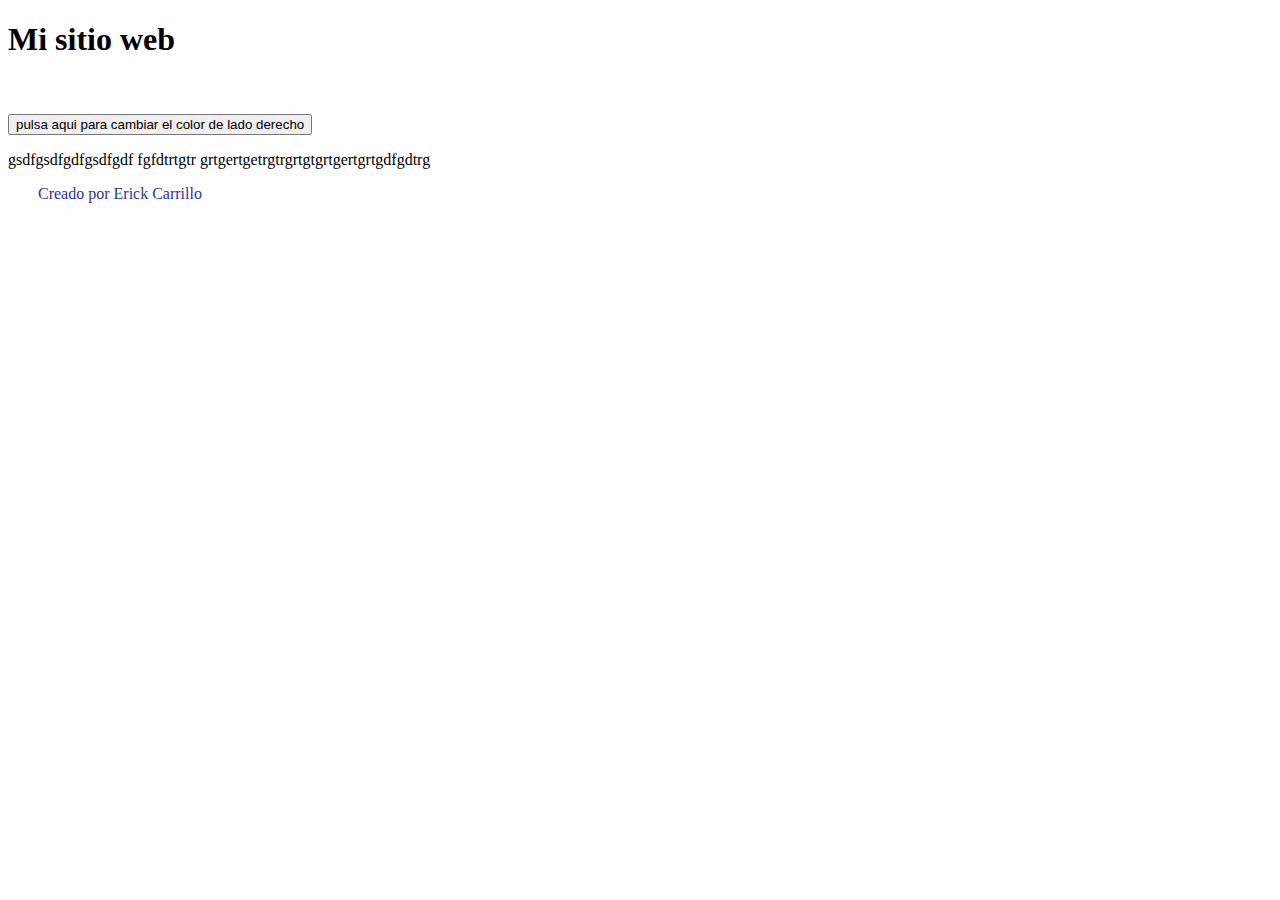
<file: lab/index.html>
<!DOCTYPE html>
 
<html lang="es">
 
<head>
<title>Prueba de HTML5</title>
<meta charset="utf-8" />
<style type="text/css" id="cont_estilo"  ></style>

<link rel="stylesheet"  href="style.css"  type="text/css"/>
<script src="ajax.js" type="text/javascript" ></script>
<script type="text/javascript">
function color(){
	est1=new ObjetoAjax();
   est1.pedirTexto("style2.css","cont_estilo");
   document.getElementById("espacio2").innerHTML="me has colocado un color rojo";
	}
</script>
</head>
 
<body>
    <div id="header" class="header">
       <h1 >Mi sitio web</h1>
       <p>&nbsp;</p>
    </div>
    <div id="contenedor" class="contenedor">
    <div id="espacio1" class="espacio1">

      <P><input type="button" onclick="color()" value="pulsa aqui para cambiar el color de lado derecho"></input></P>
    </div>
    <div id="espacio2" class="espacio2"><P>gsdfgsdfgdfgsdfgdf fgfdtrtgtr grtgertgetrgtrgrtgtgrtgertgrtgdfgdtrg </P>
    <p id="imagen"></p></div>
	</div>
    
    <div id="footer" class="footer">
    <p style="padding-left: 30px;"></span>
<span style="color: #333399;"> Creado por Erick Carrillo</span></p>
    </div>
</body>
</html>
</file>
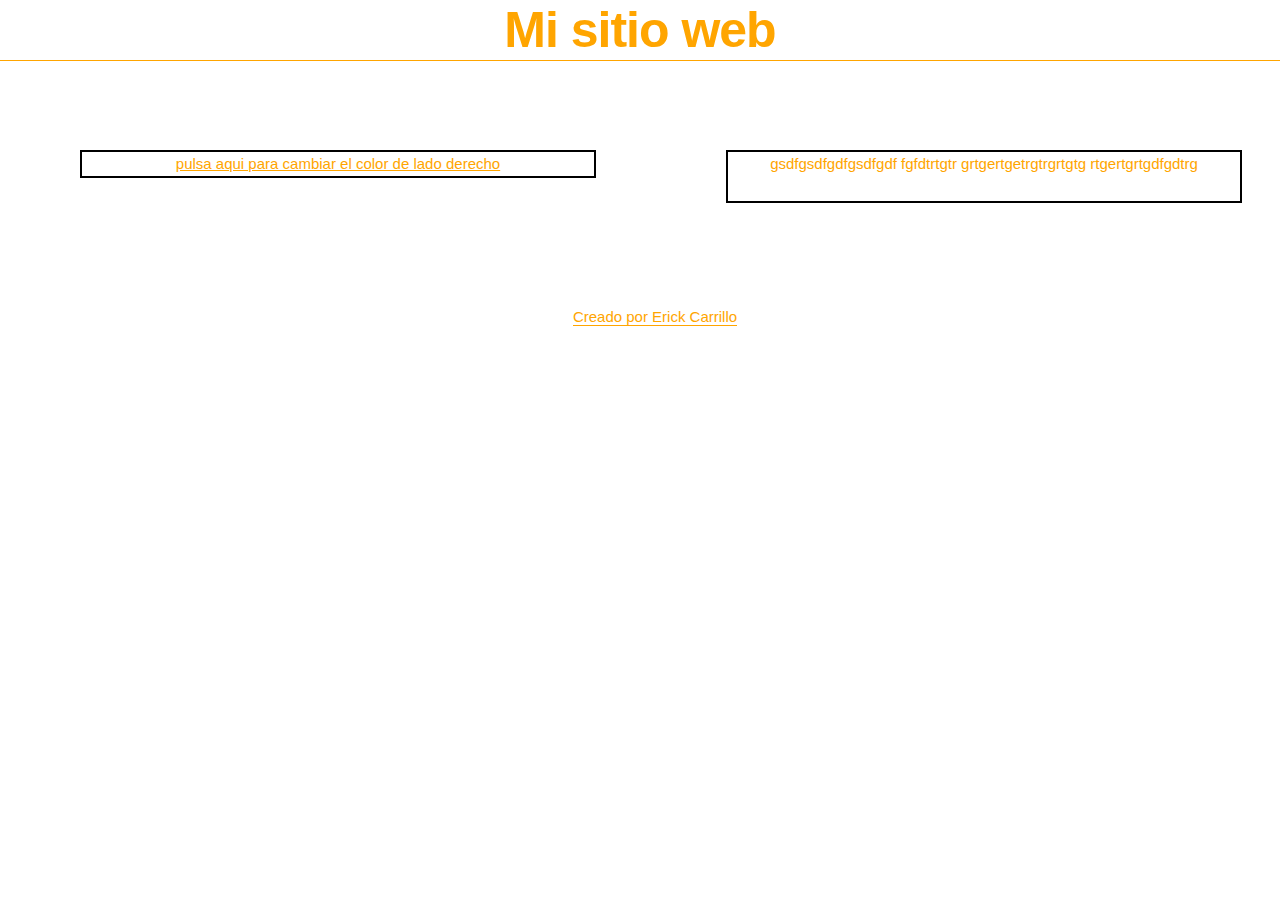
<file: lab/taller1/index.html>
<!DOCTYPE html>
 
<html lang="es">
 
<head>
<title>Prueba de HTML5</title>
<meta charset="utf-8" />
<meta name="viewport" content="width=device-width, initial-scale=1, maximum-scale=1">
<style type="text/css" id="cont_estilo"  ></style>
<link rel="stylesheet" type="text/css" href="css/normalize.css">
<link rel="stylesheet" type="text/css" href="css/skeleton.css">
<link rel="stylesheet"  href="css/style.css"  type="text/css"/>
<script src="ajax.js" type="text/javascript" ></script>
<script type="text/javascript">
function color(){
	est1=new ObjetoAjax();
   est1.pedirTexto("style2.css","cont_estilo");
   document.getElementById("espacio2").innerHTML="me has colocado un color rojo";
	}
</script>
</head>
 
<body>
    <div id="header" class="header">
       <h1 >Mi sitio web</h1>
       <p>&nbsp;</p>
    </div>
    <div id="contenedor" class="contenedor">
    <div id="espacio1" class="espacio1">

      <p><a href="#" onclick="color()">pulsa aqui para cambiar el color de lado derecho</a>
      <!--<input type="button" onclick="color()" value="pulsa aqui para cambiar el color de lado derecho"></input>--></p>
    </div>
    <div id="espacio2" class="espacio2"><p>gsdfgsdfgdfgsdfgdf fgfdtrtgtr grtgertgetrgtrgrtgtg rtgertgrtgdfgdtrg </p>
    <p id="imagen"></p></div>
	</div>
    
    <div id="footer" class="footer">
    <p style="padding-left: 30px;">
<span> Creado por Erick Carrillo</span></p>
    </div>
</body>
</html>
</file>
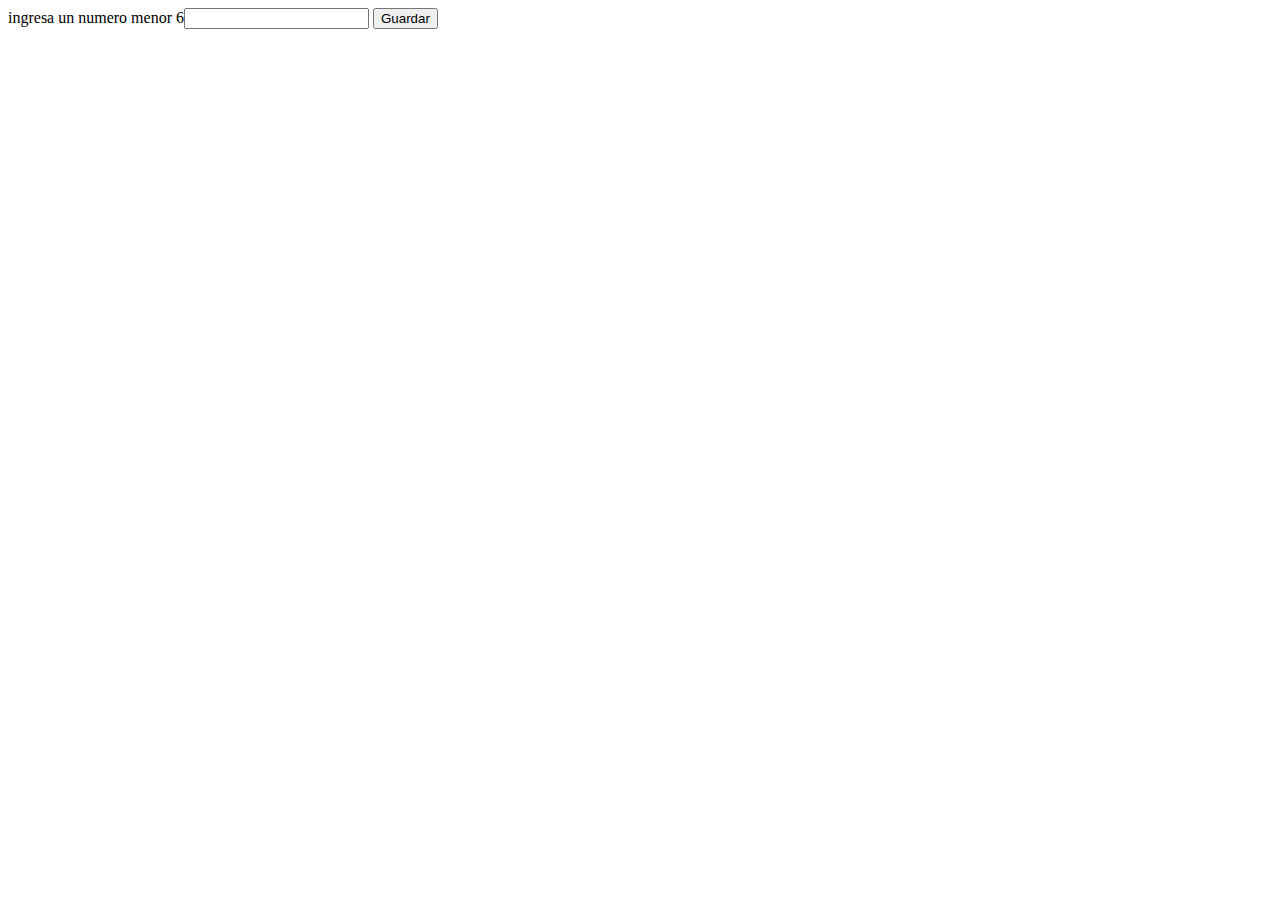
<file: lab/taller4-js/index.html>
<!doctype html>
<html>
<head>
<meta charset="utf-8">
<title>Documento sin título</title>
<script src="https://ajax.googleapis.com/ajax/libs/jquery/2.1.3/jquery.min.js"></script>
<script src="def_array_operacion.js" type="text/javascript"></script>
<!--<script src="funciones.js" type="text/javascript"></script>-->
</head>

<body>
ingresa un numero menor 6<input type="text" id="dato"/> <button id="boton-guardar">Guardar</button>
</body>
</html>
</file>
<file: lab/style.css>
@charset "utf-8";
/* CSS Document */
</file>
<file: lab/taller1/css/skeleton.css>
/*
* Skeleton V2.0.4
* Copyright 2014, Dave Gamache
* www.getskeleton.com
* Free to use under the MIT license.
* http://www.opensource.org/licenses/mit-license.php
* 12/29/2014
*/


/* Table of contents
––––––––––––––––––––––––––––––––––––––––––––––––––
- Grid
- Base Styles
- Typography
- Links
- Buttons
- Forms
- Lists
- Code
- Tables
- Spacing
- Utilities
- Clearing
- Media Queries
*/


/* Grid
–––––––––––––––––––––––––––––––––––––––––––––––––– */
.container {
  position: relative;
  width: 100%;
  max-width: 960px;
  margin: 0 auto;
  padding: 0 20px;
  box-sizing: border-box; }
.column,
.columns {
  width: 100%;
  float: left;
  box-sizing: border-box; }

/* For devices larger than 400px */
@media (min-width: 400px) {
  .container {
    width: 85%;
    padding: 0; }
}

/* For devices larger than 550px */
@media (min-width: 550px) {
  .container {
    width: 80%; }
  .column,
  .columns {
    margin-left: 4%; }
  .column:first-child,
  .columns:first-child {
    margin-left: 0; }

  .one.column,
  .one.columns                    { width: 4.66666666667%; }
  .two.columns                    { width: 13.3333333333%; }
  .three.columns                  { width: 22%;            }
  .four.columns                   { width: 30.6666666667%; }
  .five.columns                   { width: 39.3333333333%; }
  .six.columns                    { width: 48%;            }
  .seven.columns                  { width: 56.6666666667%; }
  .eight.columns                  { width: 65.3333333333%; }
  .nine.columns                   { width: 74.0%;          }
  .ten.columns                    { width: 82.6666666667%; }
  .eleven.columns                 { width: 91.3333333333%; }
  .twelve.columns                 { width: 100%; margin-left: 0; }

  .one-third.column               { width: 30.6666666667%; }
  .two-thirds.column              { width: 65.3333333333%; }

  .one-half.column                { width: 48%; }

  /* Offsets */
  .offset-by-one.column,
  .offset-by-one.columns          { margin-left: 8.66666666667%; }
  .offset-by-two.column,
  .offset-by-two.columns          { margin-left: 17.3333333333%; }
  .offset-by-three.column,
  .offset-by-three.columns        { margin-left: 26%;            }
  .offset-by-four.column,
  .offset-by-four.columns         { margin-left: 34.6666666667%; }
  .offset-by-five.column,
  .offset-by-five.columns         { margin-left: 43.3333333333%; }
  .offset-by-six.column,
  .offset-by-six.columns          { margin-left: 52%;            }
  .offset-by-seven.column,
  .offset-by-seven.columns        { margin-left: 60.6666666667%; }
  .offset-by-eight.column,
  .offset-by-eight.columns        { margin-left: 69.3333333333%; }
  .offset-by-nine.column,
  .offset-by-nine.columns         { margin-left: 78.0%;          }
  .offset-by-ten.column,
  .offset-by-ten.columns          { margin-left: 86.6666666667%; }
  .offset-by-eleven.column,
  .offset-by-eleven.columns       { margin-left: 95.3333333333%; }

  .offset-by-one-third.column,
  .offset-by-one-third.columns    { margin-left: 34.6666666667%; }
  .offset-by-two-thirds.column,
  .offset-by-two-thirds.columns   { margin-left: 69.3333333333%; }

  .offset-by-one-half.column,
  .offset-by-one-half.columns     { margin-left: 52%; }

}


/* Base Styles
–––––––––––––––––––––––––––––––––––––––––––––––––– */
/* NOTE
html is set to 62.5% so that all the REM measurements throughout Skeleton
are based on 10px sizing. So basically 1.5rem = 15px :) */
html {
  font-size: 62.5%; }
body {
  font-size: 1.5em; /* currently ems cause chrome bug misinterpreting rems on body element */
  line-height: 1.6;
  font-weight: 400;
  font-family: "Raleway", "HelveticaNeue", "Helvetica Neue", Helvetica, Arial, sans-serif;
  color: #222; }


/* Typography
–––––––––––––––––––––––––––––––––––––––––––––––––– */
h1, h2, h3, h4, h5, h6 {
  margin-top: 0;
  margin-bottom: 2rem;
  font-weight: 300; }
h1 { font-size: 4.0rem; line-height: 1.2;  letter-spacing: -.1rem;}
h2 { font-size: 3.6rem; line-height: 1.25; letter-spacing: -.1rem; }
h3 { font-size: 3.0rem; line-height: 1.3;  letter-spacing: -.1rem; }
h4 { font-size: 2.4rem; line-height: 1.35; letter-spacing: -.08rem; }
h5 { font-size: 1.8rem; line-height: 1.5;  letter-spacing: -.05rem; }
h6 { font-size: 1.5rem; line-height: 1.6;  letter-spacing: 0; }

/* Larger than phablet */
@media (min-width: 550px) {
  h1 { font-size: 5.0rem; }
  h2 { font-size: 4.2rem; }
  h3 { font-size: 3.6rem; }
  h4 { font-size: 3.0rem; }
  h5 { font-size: 2.4rem; }
  h6 { font-size: 1.5rem; }
}

p {
  margin-top: 0; }


/* Links
–––––––––––––––––––––––––––––––––––––––––––––––––– */
a {
  color: #1EAEDB; }
a:hover {
  color: #0FA0CE; }


/* Buttons
–––––––––––––––––––––––––––––––––––––––––––––––––– */
.button,
button,
input[type="submit"],
input[type="reset"],
input[type="button"] {
  display: inline-block;
  height: 38px;
  padding: 0 30px;
  color: #555;
  text-align: center;
  font-size: 11px;
  font-weight: 600;
  line-height: 38px;
  letter-spacing: .1rem;
  text-transform: uppercase;
  text-decoration: none;
  white-space: nowrap;
  background-color: transparent;
  border-radius: 4px;
  border: 1px solid #bbb;
  cursor: pointer;
  box-sizing: border-box; }
.button:hover,
button:hover,
input[type="submit"]:hover,
input[type="reset"]:hover,
input[type="button"]:hover,
.button:focus,
button:focus,
input[type="submit"]:focus,
input[type="reset"]:focus,
input[type="button"]:focus {
  color: #333;
  border-color: #888;
  outline: 0; }
.button.button-primary,
button.button-primary,
input[type="submit"].button-primary,
input[type="reset"].button-primary,
input[type="button"].button-primary {
  color: #FFF;
  background-color: #33C3F0;
  border-color: #33C3F0; }
.button.button-primary:hover,
button.button-primary:hover,
input[type="submit"].button-primary:hover,
input[type="reset"].button-primary:hover,
input[type="button"].button-primary:hover,
.button.button-primary:focus,
button.button-primary:focus,
input[type="submit"].button-primary:focus,
input[type="reset"].button-primary:focus,
input[type="button"].button-primary:focus {
  color: #FFF;
  background-color: #1EAEDB;
  border-color: #1EAEDB; }


/* Forms
–––––––––––––––––––––––––––––––––––––––––––––––––– */
input[type="email"],
input[type="number"],
input[type="search"],
input[type="text"],
input[type="tel"],
input[type="url"],
input[type="password"],
textarea,
select {
  height: 38px;
  padding: 6px 10px; /* The 6px vertically centers text on FF, ignored by Webkit */
  background-color: #fff;
  border: 1px solid #D1D1D1;
  border-radius: 4px;
  box-shadow: none;
  box-sizing: border-box; }
/* Removes awkward default styles on some inputs for iOS */
input[type="email"],
input[type="number"],
input[type="search"],
input[type="text"],
input[type="tel"],
input[type="url"],
input[type="password"],
textarea {
  -webkit-appearance: none;
     -moz-appearance: none;
          appearance: none; }
textarea {
  min-height: 65px;
  padding-top: 6px;
  padding-bottom: 6px; }
input[type="email"]:focus,
input[type="number"]:focus,
input[type="search"]:focus,
input[type="text"]:focus,
input[type="tel"]:focus,
input[type="url"]:focus,
input[type="password"]:focus,
textarea:focus,
select:focus {
  border: 1px solid #33C3F0;
  outline: 0; }
label,
legend {
  display: block;
  margin-bottom: .5rem;
  font-weight: 600; }
fieldset {
  padding: 0;
  border-width: 0; }
input[type="checkbox"],
input[type="radio"] {
  display: inline; }
label > .label-body {
  display: inline-block;
  margin-left: .5rem;
  font-weight: normal; }


/* Lists
–––––––––––––––––––––––––––––––––––––––––––––––––– */
ul {
  list-style: circle inside; }
ol {
  list-style: decimal inside; }
ol, ul {
  padding-left: 0;
  margin-top: 0; }
ul ul,
ul ol,
ol ol,
ol ul {
  margin: 1.5rem 0 1.5rem 3rem;
  font-size: 90%; }
li {
  margin-bottom: 1rem; }


/* Code
–––––––––––––––––––––––––––––––––––––––––––––––––– */
code {
  padding: .2rem .5rem;
  margin: 0 .2rem;
  font-size: 90%;
  white-space: nowrap;
  background: #F1F1F1;
  border: 1px solid #E1E1E1;
  border-radius: 4px; }
pre > code {
  display: block;
  padding: 1rem 1.5rem;
  white-space: pre; }


/* Tables
–––––––––––––––––––––––––––––––––––––––––––––––––– */
th,
td {
  padding: 12px 15px;
  text-align: left;
  border-bottom: 1px solid #E1E1E1; }
th:first-child,
td:first-child {
  padding-left: 0; }
th:last-child,
td:last-child {
  padding-right: 0; }


/* Spacing
–––––––––––––––––––––––––––––––––––––––––––––––––– */
button,
.button {
  margin-bottom: 1rem; }
input,
textarea,
select,
fieldset {
  margin-bottom: 1.5rem; }
pre,
blockquote,
dl,
figure,
table,
p,
ul,
ol,
form {
  margin-bottom: 2.5rem; }


/* Utilities
–––––––––––––––––––––––––––––––––––––––––––––––––– */
.u-full-width {
  width: 100%;
  box-sizing: border-box; }
.u-max-full-width {
  max-width: 100%;
  box-sizing: border-box; }
.u-pull-right {
  float: right; }
.u-pull-left {
  float: left; }


/* Misc
–––––––––––––––––––––––––––––––––––––––––––––––––– */
hr {
  margin-top: 3rem;
  margin-bottom: 3.5rem;
  border-width: 0;
  border-top: 1px solid #E1E1E1; }


/* Clearing
–––––––––––––––––––––––––––––––––––––––––––––––––– */

/* Self Clearing Goodness */
.container:after,
.row:after,
.u-cf {
  content: "";
  display: table;
  clear: both; }


/* Media Queries
–––––––––––––––––––––––––––––––––––––––––––––––––– */
/*
Note: The best way to structure the use of media queries is to create the queries
near the relevant code. For example, if you wanted to change the styles for buttons
on small devices, paste the mobile query code up in the buttons section and style it
there.
*/


/* Larger than mobile */
@media (min-width: 400px) {}

/* Larger than phablet (also point when grid becomes active) */
@media (min-width: 550px) {}

/* Larger than tablet */
@media (min-width: 750px) {}

/* Larger than desktop */
@media (min-width: 1000px) {}

/* Larger than Desktop HD */
@media (min-width: 1200px) {}
</file>
<file: lab/taller1/css/style.css>
@charset "utf-8";
/* CSS Document */

h1 {
    color: red;
    font-weight: bold;
   }
   .header{
	   text-align:center;
	}
	.footer {
padding:0 0 0 0;
width:auto;
margin-top:200px;
text-align:center;
clear:both;
}

   .contenedor {
padding:0 0 0 0;
width:auto;
margin-top:10px;
}

.contenido {
	
    padding:10px 10px 10px 10px;
    font-family:Arial, Helvetica, sans-serif;
    font-size:12px;
    color:black;
    border-width:5px;
    width:auto;
    border-style:double;
    display:inline-block;
}

.espacio1 p{
	text-align:center;
	margin:20px 0 0 80px;
padding:30 0 0 20;
width:40%;
float:left;
background:transparent;
height:auto;
border:solid black 2px;
margin-right:50px;
overfloat: auto;
}

.espacio1 a{
	text-align:center;
	width:60%;
	margin:20px 20px 20px 20px;
	height:auto;
}
.espacio2 {
	text-align:center;
	margin:20px 0 0 80px;
width:40%;
float:left;
background:transparent;
height:auto;
border:solid black 2px;

}

@media screen and (max-width: 480px) {
 .header h1{
	 color:red;
    border-bottom: 1px solid; 
	
}
.espacio1 a{
	color:red;
	}
	.espacio2 p{
	color:red;
}
	.footer span{
		color:red;
    border-bottom: 1px solid; 
		}
}

@media screen and (min-width: 481px) and (max-width: 765px) {
 .header h1{
    color: green;
    border-bottom: 1px solid; 
}
.espacio1 a{
	color:green;
	}
.espacio2 p{
	color:green;
}
	.footer span{
		color:green;
    border-bottom: 1px solid; 
		}
}

@media screen and (min-width: 766px) and (max-width: 991px) {
 .header h1{
    color: blue;
    border-bottom: 1px solid; 
}
.footer span{
		color:blue;
    border-bottom: 1px solid; 
		}
.espacio1 a{
	color:blue;
	}
	.espacio2 p{
	color:blue;
}
}
@media screen and (min-width: 992px) {
 .header h1{
    color: orange;
    border-bottom: 1px solid; 
}
.footer span{
		color:orange;
    border-bottom: 1px solid; 
		}
.espacio1 a{
	color:orange;
	}
	.espacio2 p{
	color:orange;
}
}
</file>
